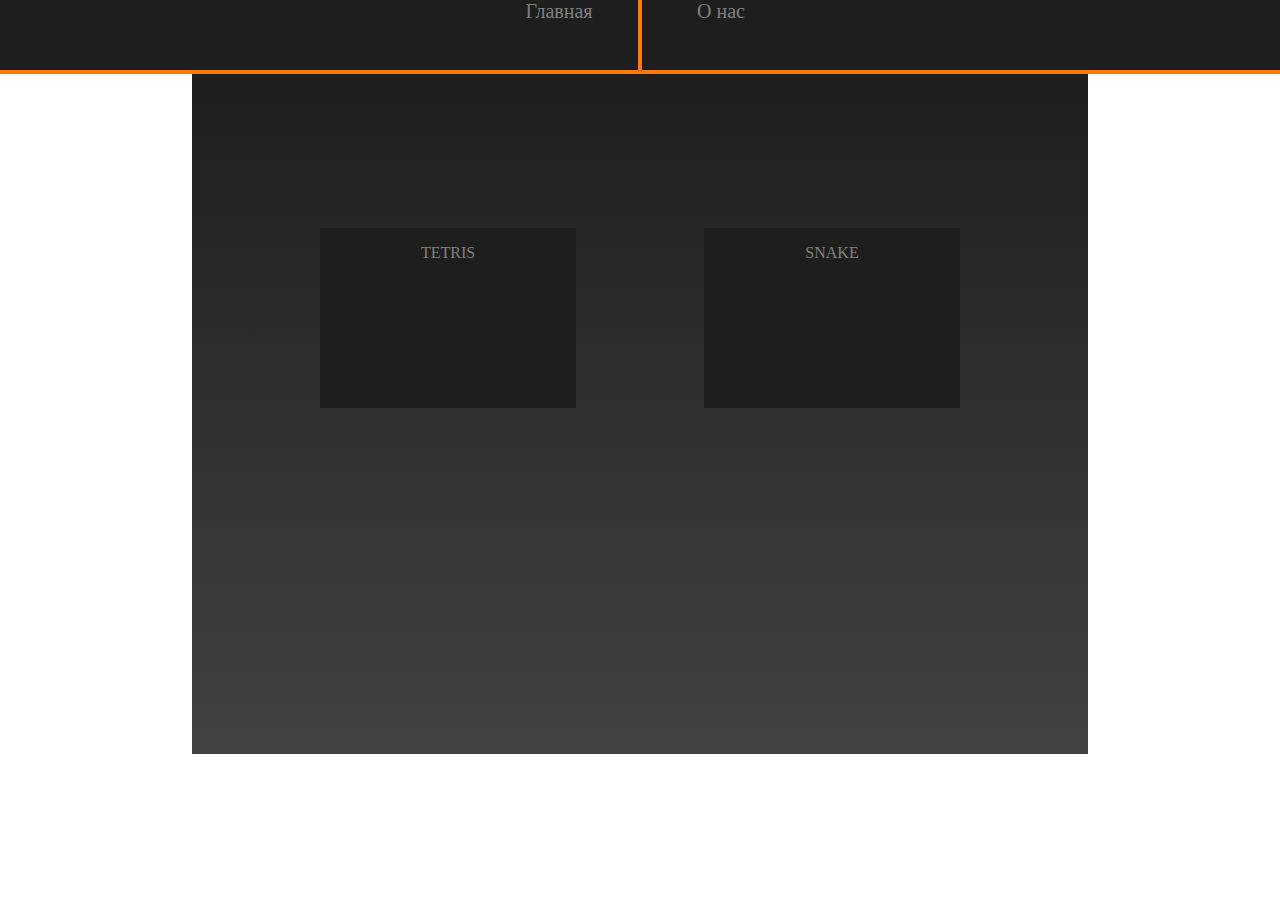
<file: index.html>
<!DOCTYPE html>
<html>
<head>
	<title></title>
	<link rel="stylesheet" type="text/css" href="CSS/style.css">
	<link rel="stylesheet" type="text/css" href="CSS/main-page.css">
</head>
<body>
	<header>
		<div class="header">
			<a href="index.html">
				<div class="header-button-1">
					<span>Главная</span>
				</div>
			</a>
			<a href="about_us.html">
				<div class="header-button-2">
					<span>О нас</span>
				</div>
			</a>
		</div>
	</header>
	<main>
		<div class="main">
			<div class="main-page">
				<a href="tetris.html" class="tetris">
					<div class="button-tetris">
						<p>TETRIS</p>
					</div>
				</a>
				<a href="snake.html" class="snake">
					<div class="button-snake">
						<p>SNAKE</p>
					</div>
				</a>
			</div>
		</div>
	</main>
</body>
</html>
</file>
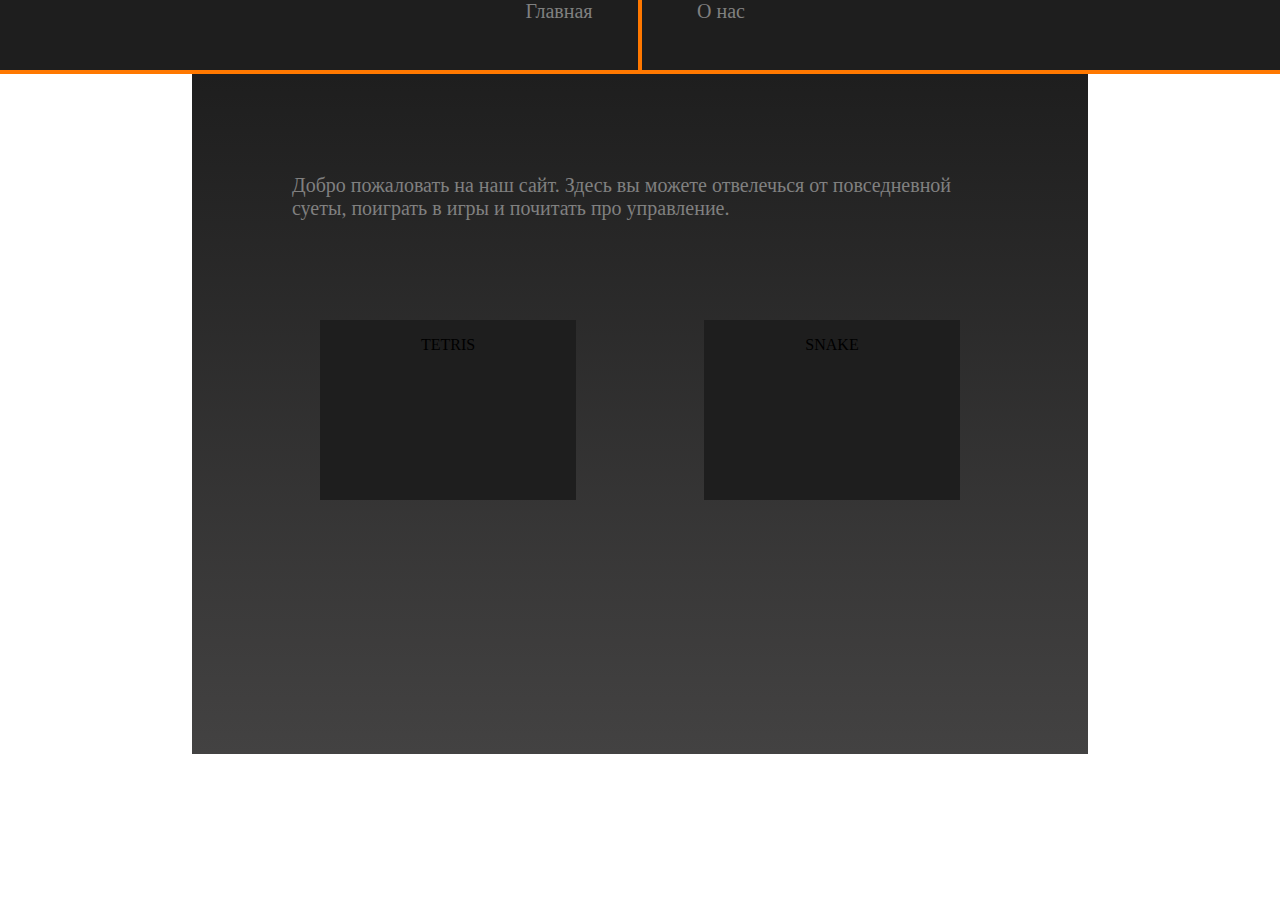
<file: about_us.html>
<!DOCTYPE html>
<html>
<head>
	<title></title>
	<link rel="stylesheet" type="text/css" href="CSS/style.css">
	<link rel="stylesheet" type="text/css" href="CSS/about_us.css">
</head>
<body>
	<header>
		<div class="header">
			<a href="index.html">
				<div class="header-button-1">
					<span>Главная</span>
				</div>
			</a>
			<a href="about_us.html">
				<div class="header-button-2">
					<span>О нас</span>
				</div>
			</a>
		</div>
	</header>
	<main>
		<div class="main">
			<div class="main-page">
				<p class="main-text">Добро пожаловать на наш сайт. Здесь вы можете отвелечься от повседневной суеты, поиграть в игры и почитать про управление.</p>
				<div id="btn_modal_window" class="modal-tetris"><p class="text-align-center">TETRIS</p></div>
				<div id="my_modal" class="modal">
					<div class="modal_content">
						<span class="close_modal_window">×</span>
						<h3>Управление: тетрис</h3>
						<p>Движение фигурок производится стрелками вправо и влево.</p>
						<p>Что бы быстро опустить фигуру зажмите стрелку вниз.</p>
						<p>Поворот осуществляется стрелкой вверх.</p>
					</div>
				</div>
				<div id="btn_modal_snake" class="modal-snake"><p class="text-align-center">SNAKE</p></div>
				<div id="my_modal_snake" class="modal">
					<div class="modal_content">
						<span class="close_modal_window_snake">×</span>
						<h3>Управдение: змейка</h3>
						<p>Всё джижение производится кнопками стрелок.</p>
					</div>
				</div>
			</div>
		</div>
	</main>
	<script src="JS/modal-tetris.js"></script>
	<script src="JS/modal-snake.js"></script>
</body>
</html>
</file>
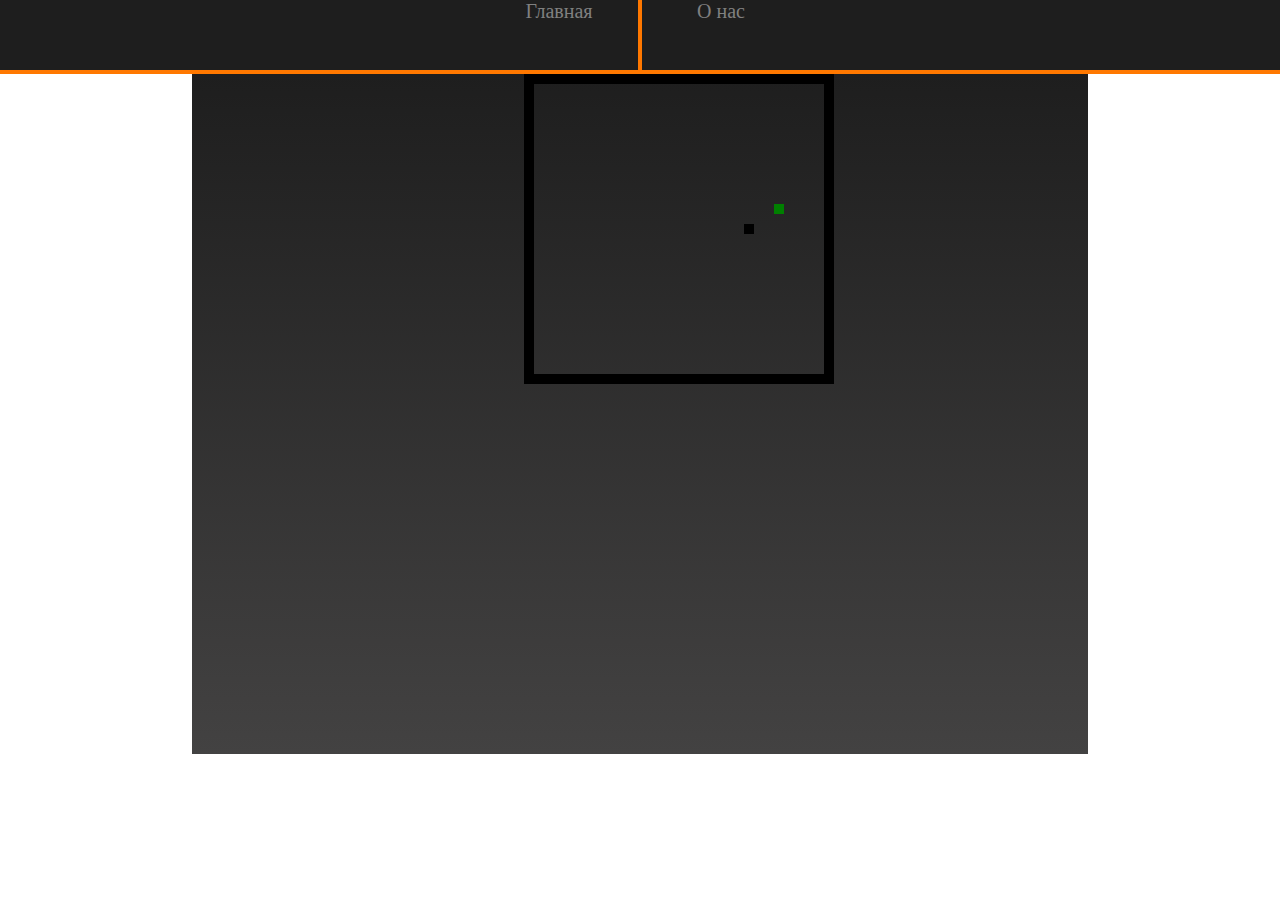
<file: snake.html>
<!DOCTYPE html>
<html>
<head>
	<title></title>
	<link rel="stylesheet" type="text/css" href="CSS/style.css">
	<link rel="stylesheet" type="text/css" href="CSS/snake.css">
</head>
<body>
	<header>
		<div class="header">
			<a href="index.html">
				<div class="header-button-1">
					<span>Главная</span>
				</div>
			</a>
			<a href="about_us.html">
				<div class="header-button-2">
					<span>О нас</span>
				</div>
			</a>
		</div>
	</header>
	<main>
		<div class="main">
			<div class="main-page">
				<div class="snake">
					<canvas id="screen" width="310" height="310"></canvas>
				</div>
			</div>
		</div>
	</main>
	<script type="text/javascript" src="JS/snake.js"></script>
</body>
</html>
</file>
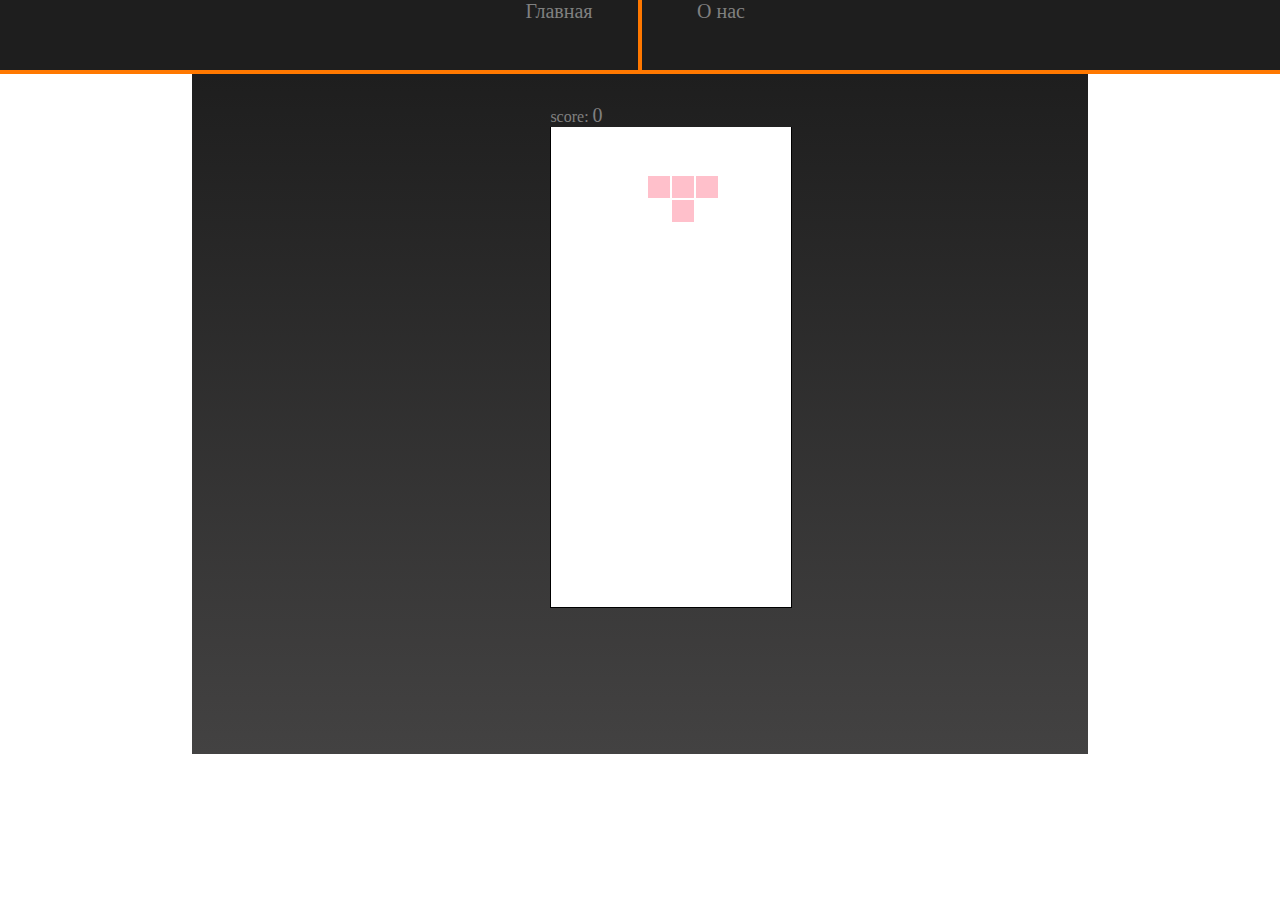
<file: tetris.html>
<!DOCTYPE html>
<html>
<head>
	<title></title>
	<link rel="stylesheet" type="text/css" href="CSS/style.css">
	<link rel="stylesheet" type="text/css" href="CSS/tetris.css">
</head>
<body>
	<header>
		<div class="header">
			<a href="index.html">
				<div class="header-button-1">
					<span>Главная</span>
				</div>
			</a>
			<a href="about_us.html">
				<div class="header-button-2">
					<span>О нас</span>
				</div>
			</a>
		</div>
	</header>
	<main>
		<div class="main">
			<div class="main-page">
				<div class="score">score: <span id="result">0</span></div>
				<div id="stack">
					<div data-y="0" class="line">
						<div data-x="0" class="brick"></div><div data-x="1" class="brick"></div><div data-x="2" class="brick"></div><div data-x="3" class="brick"></div><div data-x="4" class="brick"></div><div data-x="5" class="brick"></div><div data-x="6" class="brick"></div><div data-x="7" class="brick"></div><div data-x="8" class="brick"></div><div data-x="9" class="brick"></div>
					</div>
					<div data-y="1" class="line">
						<div data-x="0" class="brick"></div><div data-x="1" class="brick"></div><div data-x="2" class="brick"></div><div data-x="3" class="brick"></div><div data-x="4" class="brick"></div><div data-x="5" class="brick"></div><div data-x="6" class="brick"></div><div data-x="7" class="brick"></div><div data-x="8" class="brick"></div><div data-x="9" class="brick"></div>
					</div>
					<div data-y="2" class="line">
						<div data-x="0" class="brick"></div><div data-x="1" class="brick"></div><div data-x="2" class="brick"></div><div data-x="3" class="brick"></div><div data-x="4" class="brick"></div><div data-x="5" class="brick"></div><div data-x="6" class="brick"></div><div data-x="7" class="brick"></div><div data-x="8" class="brick"></div><div data-x="9" class="brick"></div>
					</div>
					<div data-y="3" class="line">
						<div data-x="0" class="brick"></div><div data-x="1" class="brick"></div><div data-x="2" class="brick"></div><div data-x="3" class="brick"></div><div data-x="4" class="brick"></div><div data-x="5" class="brick"></div><div data-x="6" class="brick"></div><div data-x="7" class="brick"></div><div data-x="8" class="brick"></div><div data-x="9" class="brick"></div>
					</div>
					<div data-y="4" class="line">
						<div data-x="0" class="brick"></div><div data-x="1" class="brick"></div><div data-x="2" class="brick"></div><div data-x="3" class="brick"></div><div data-x="4" class="brick"></div><div data-x="5" class="brick"></div><div data-x="6" class="brick"></div><div data-x="7" class="brick"></div><div data-x="8" class="brick"></div><div data-x="9" class="brick"></div>
					</div>
					<div data-y="5" class="line">
						<div data-x="0" class="brick"></div><div data-x="1" class="brick"></div><div data-x="2" class="brick"></div><div data-x="3" class="brick"></div><div data-x="4" class="brick"></div><div data-x="5" class="brick"></div><div data-x="6" class="brick"></div><div data-x="7" class="brick"></div><div data-x="8" class="brick"></div><div data-x="9" class="brick"></div>
					</div>
					<div data-y="6" class="line">
						<div data-x="0" class="brick"></div><div data-x="1" class="brick"></div><div data-x="2" class="brick"></div><div data-x="3" class="brick"></div><div data-x="4" class="brick"></div><div data-x="5" class="brick"></div><div data-x="6" class="brick"></div><div data-x="7" class="brick"></div><div data-x="8" class="brick"></div><div data-x="9" class="brick"></div>
					</div>
					<div data-y="7" class="line">
						<div data-x="0" class="brick"></div><div data-x="1" class="brick"></div><div data-x="2" class="brick"></div><div data-x="3" class="brick"></div><div data-x="4" class="brick"></div><div data-x="5" class="brick"></div><div data-x="6" class="brick"></div><div data-x="7" class="brick"></div><div data-x="8" class="brick"></div><div data-x="9" class="brick"></div>
					</div>
					<div data-y="8" class="line">
						<div data-x="0" class="brick"></div><div data-x="1" class="brick"></div><div data-x="2" class="brick"></div><div data-x="3" class="brick"></div><div data-x="4" class="brick"></div><div data-x="5" class="brick"></div><div data-x="6" class="brick"></div><div data-x="7" class="brick"></div><div data-x="8" class="brick"></div><div data-x="9" class="brick"></div>
					</div>
					<div data-y="9" class="line">
						<div data-x="0" class="brick"></div><div data-x="1" class="brick"></div><div data-x="2" class="brick"></div><div data-x="3" class="brick"></div><div data-x="4" class="brick"></div><div data-x="5" class="brick"></div><div data-x="6" class="brick"></div><div data-x="7" class="brick"></div><div data-x="8" class="brick"></div><div data-x="9" class="brick"></div>
					</div>
					<div data-y="10" class="line">
						<div data-x="0" class="brick"></div><div data-x="1" class="brick"></div><div data-x="2" class="brick"></div><div data-x="3" class="brick"></div><div data-x="4" class="brick"></div><div data-x="5" class="brick"></div><div data-x="6" class="brick"></div><div data-x="7" class="brick"></div><div data-x="8" class="brick"></div><div data-x="9" class="brick"></div>
					</div>
					<div data-y="11" class="line">
						<div data-x="0" class="brick"></div><div data-x="1" class="brick"></div><div data-x="2" class="brick"></div><div data-x="3" class="brick"></div><div data-x="4" class="brick"></div><div data-x="5" class="brick"></div><div data-x="6" class="brick"></div><div data-x="7" class="brick"></div><div data-x="8" class="brick"></div><div data-x="9" class="brick"></div>
					</div>
					<div data-y="12" class="line">
						<div data-x="0" class="brick"></div><div data-x="1" class="brick"></div><div data-x="2" class="brick"></div><div data-x="3" class="brick"></div><div data-x="4" class="brick"></div><div data-x="5" class="brick"></div><div data-x="6" class="brick"></div><div data-x="7" class="brick"></div><div data-x="8" class="brick"></div><div data-x="9" class="brick"></div>
					</div>
					<div data-y="13" class="line">
						<div data-x="0" class="brick"></div><div data-x="1" class="brick"></div><div data-x="2" class="brick"></div><div data-x="3" class="brick"></div><div data-x="4" class="brick"></div><div data-x="5" class="brick"></div><div data-x="6" class="brick"></div><div data-x="7" class="brick"></div><div data-x="8" class="brick"></div><div data-x="9" class="brick"></div>
					</div>
					<div data-y="14" class="line">
						<div data-x="0" class="brick"></div><div data-x="1" class="brick"></div><div data-x="2" class="brick"></div><div data-x="3" class="brick"></div><div data-x="4" class="brick"></div><div data-x="5" class="brick"></div><div data-x="6" class="brick"></div><div data-x="7" class="brick"></div><div data-x="8" class="brick"></div><div data-x="9" class="brick"></div>
					</div>
					<div data-y="15" class="line">
						<div data-x="0" class="brick"></div><div data-x="1" class="brick"></div><div data-x="2" class="brick"></div><div data-x="3" class="brick"></div><div data-x="4" class="brick"></div><div data-x="5" class="brick"></div><div data-x="6" class="brick"></div><div data-x="7" class="brick"></div><div data-x="8" class="brick"></div><div data-x="9" class="brick"></div>
					</div>
					<div data-y="16" class="line">
						<div data-x="0" class="brick"></div><div data-x="1" class="brick"></div><div data-x="2" class="brick"></div><div data-x="3" class="brick"></div><div data-x="4" class="brick"></div><div data-x="5" class="brick"></div><div data-x="6" class="brick"></div><div data-x="7" class="brick"></div><div data-x="8" class="brick"></div><div data-x="9" class="brick"></div>
					</div>
					<div data-y="17" class="line">
						<div data-x="0" class="brick"></div><div data-x="1" class="brick"></div><div data-x="2" class="brick"></div><div data-x="3" class="brick"></div><div data-x="4" class="brick"></div><div data-x="5" class="brick"></div><div data-x="6" class="brick"></div><div data-x="7" class="brick"></div><div data-x="8" class="brick"></div><div data-x="9" class="brick"></div>
					</div>
					<div data-y="18" class="line">
						<div data-x="0" class="brick"></div><div data-x="1" class="brick"></div><div data-x="2" class="brick"></div><div data-x="3" class="brick"></div><div data-x="4" class="brick"></div><div data-x="5" class="brick"></div><div data-x="6" class="brick"></div><div data-x="7" class="brick"></div><div data-x="8" class="brick"></div><div data-x="9" class="brick"></div>
					</div>
					<div data-y="19" class="line">
						<div data-x="0" class="brick"></div><div data-x="1" class="brick"></div><div data-x="2" class="brick"></div><div data-x="3" class="brick"></div><div data-x="4" class="brick"></div><div data-x="5" class="brick"></div><div data-x="6" class="brick"></div><div data-x="7" class="brick"></div><div data-x="8" class="brick"></div><div data-x="9" class="brick"></div>
					</div>
				</div>
			</div>
		</div>
	</main>
	<script type="text/javascript" src="JS/tetris.js"></script>
</body>
</html>
</file>
<file: CSS/style.css>
body{
	margin: 0;
	padding: 0;
}

.header{
	width: 100%;
	height: 70px;
	background-color: #1e1e1e;
	display: grid;
	grid-template-rows: 70px;
	grid-template-columns: 160px 160px;
	justify-content: center;
	border-bottom: 4px solid #ff7800;
}

a{
	text-decoration: none;
	text-align: center;
	color: grey;
}

a:hover{
	color: black;
}

span{
	font-size: 20px;
}

.header-button-1, .header-button-2, .header-button-3, .header-button-4, .header-button-5{
	height: 70px;
	background-color: #1e1e1e;
}

.header-button-1:hover, .header-button-2:hover, .header-button-3:hover, .header-button-4:hover, .header-button-5:hover{
	background: linear-gradient(to top, #1e1e1e, #ff7800);
}

.header-button-1{
	border-right: 2px solid #ff7800;
}

.header-button-2{
	border-left: 2px solid #ff7800;
}

.main{
	display: flex;
	justify-content: center;
	background: url(https://img4.goodfon.ru/original/1920x1080/c/3b/16bit-8bit-pxl-art-grafika-gorod-most-retro-noch.jpg) no-repeat;
	background-position: center;
}

.main-page{
	width: 70%;
	height: 680px;
	background: linear-gradient(to bottom, #1e1e1e, #434242);
	opacity: 1;
}
</file>
<file: CSS/main-page.css>
.button-tetris{
	width: 20%;
	height: 20%;
	margin: 12% 0 0 10%;
	background-color: #1e1e1e;
	position: absolute;
	transition: all 0.3s ease;
}

.button-snake{
	width: 20%;
	height: 20%;
	margin: 12% 0 0 40%;
	background-color: #1e1e1e;
	position: absolute;
	transition: all 0.3s ease;
}

.button-snake:hover, .button-tetris:hover{
	box-shadow: inset 0 0 0 10px #ff7800;
	background-color: #905111;
}
</file>
<file: CSS/about_us.css>
.main-text{
	color: grey;
	font-size: 20px;
	margin: 100px;
}

.modal {
    display: none;
    position: fixed;
    z-index: 1;
    left: 0;
    top: 0;
    width: 100%;
    height: 100%;
    overflow: auto;
    background-color: rgba(0,0,0,0.6);
    z-index: 1000;
}
.modal .modal_content {
    background-color: #fefefe;
    margin: 15% auto;
    padding: 20px;
    border: 1px solid #888;
    width: 80%;
    z-index: 99999;
}
.modal .modal_content .close_modal_window, .close_modal_window_snake {
    color: #aaa;
    float: right;
    font-size: 28px;
    font-weight: bold;
    cursor: pointer;
}

.modal-tetris{
	width: 20%;
	height: 20%;
	margin: 0 0 0 10%;
	background-color: #1e1e1e;
	position: absolute;
	transition: all 0.3s ease;
}

.modal-snake{
	width: 20%;
	height: 20%;
	margin: 0 0 0 40%;
	background-color: #1e1e1e;
	position: absolute;
	transition: all 0.3s ease;
}

.modal-tetris:hover, .modal-snake:hover{
	box-shadow: inset 0 0 0 10px #ff7800;
	background-color: #905111;
}

.text-align-center{
	text-align: center;
}
</file>
<file: CSS/snake.css>
.snake{
	margin-left: 37%;
}
</file>
<file: CSS/tetris.css>
#stack {
    width: 240px;
    height: 480px;
    border: solid 1px black;
    border-top: 0px;
}

.brick {
    width: 22px;
    height: 22px;
    border: solid 1px white;
    background: white;
    float: left;
}
.brick.on {
    background: red;
}
.brick.now {
    background: pink;
}

#stack{
    margin-left: 40%;
    display: inline-block;
}

.score{
    color: grey;
    margin: 30px 0 0 40%;
}
</file>
